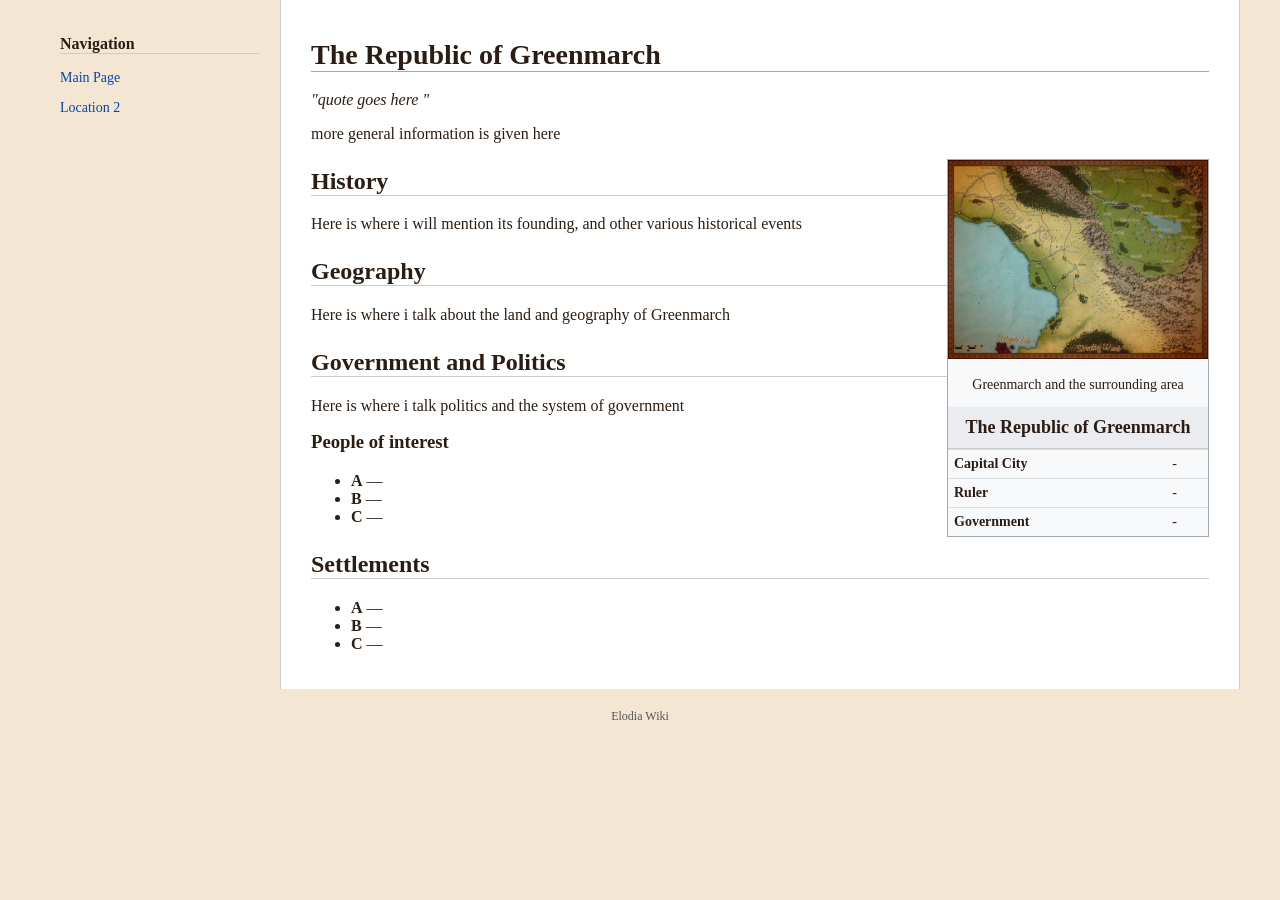
<file: locations/location1.html>
<!DOCTYPE html>
<html lang="en">
<head>
<meta charset="UTF-8">
<title>Location 1 - Wiki</title>
<meta name="viewport" content="width=device-width, initial-scale=1.0">
<link rel="stylesheet" href="../style.css">
</head>
<body>
<div class="container">

    <!-- Sidebar -->
    <div class="sidebar">
        <h3>Navigation</h3>
        <p><a href="../index.html">Main Page</a></p>
        <p><a href="location2.html">Location 2</a></p>
    </div>

    <!-- Main Content -->
    <div class="content">

        <h1>The Republic of Greenmarch</h1>
        <p><i>"quote goes here "</i></p>
        <p>
            more general information is given here
        </p>

        <!-- Infobox -->
        <div class="infobox">
            <img src="../images/Greenmarch Terrain Map.png" alt="Greenmarch Map" style="width: 100%; height: auto;">
            <p> Greenmarch and the surrounding area</p>
            <h2>The Republic of Greenmarch</h2>
            <table>
                <tr><td><b>Capital City</b></td><td>-</td></tr>
                <tr><td><b>Ruler</b></td><td>-</td></tr>
                <tr><td><b>Government</b></td><td>-</td></tr>
            </table>
        </div>


        <h2>History</h2>
        <p>
            Here is where i will mention its founding, and other various historical events
        </p>

        <h2>Geography</h2>
        <p>
            Here is where i talk about the land and geography of Greenmarch
        </p>

        <h2>Government and Politics</h2>
        <p>
            Here is where i talk politics and the system of government
        </p>
        <h3>People of interest</h3>
        <ul>
            <li><b>A</b> — </li>
            <li><b>B</b> — </li>
            <li><b>C</b> — </li>
        </ul>


        <h2>Settlements</h2>
        <ul>
            <li><b>A</b> — </li>
            <li><b>B</b> — </li>
            <li><b>C</b> — </li>
        </ul>

    </div>

</div>

<div class="footer">
    Elodia Wiki
</div>

</body>
</html>
</file>
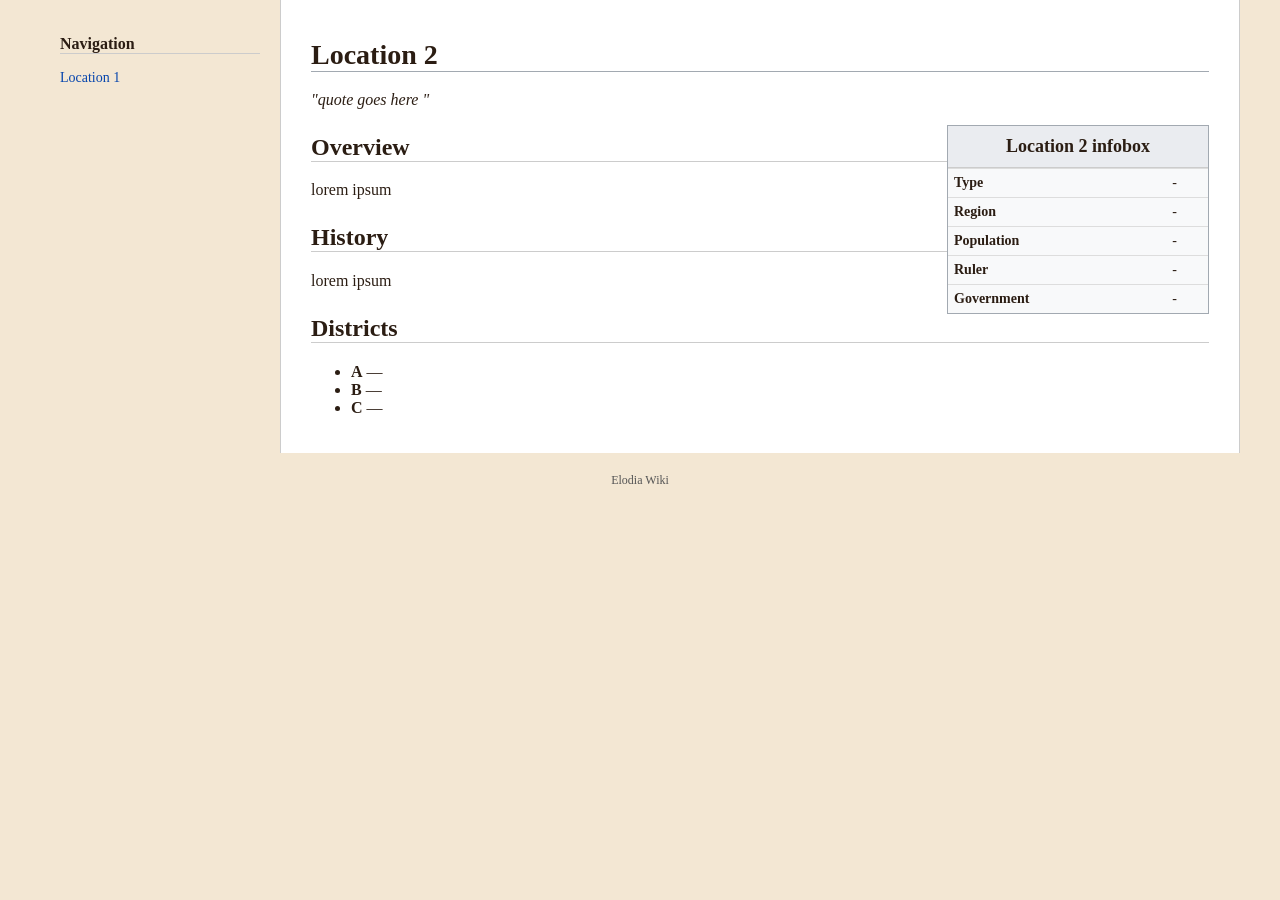
<file: locations/location2.html>
<!DOCTYPE html>
<html lang="en">
<head>
<meta charset="UTF-8">
<title>Location 2 - Wiki</title>
<meta name="viewport" content="width=device-width, initial-scale=1.0">
<link rel="stylesheet" href="../style.css">
</head>
<body>
<div class="container">

    <!-- Sidebar -->
    <div class="sidebar">
        <h3>Navigation</h3>
        <p><a href="location1.html">Location 1</a></p>
    </div>

    <!-- Main Content -->
    <div class="content">

        <h1>Location 2</h1>
        <p><i>"quote goes here "</i></p>

        <!-- Infobox -->
        <div class="infobox">
            <h2>Location 2 infobox</h2>
            <table>
                <tr><td><b>Type</b></td><td>-</td></tr>
                <tr><td><b>Region</b></td><td>-</td></tr>
                <tr><td><b>Population</b></td><td>-</td></tr>
                <tr><td><b>Ruler</b></td><td>-</td></tr>
                <tr><td><b>Government</b></td><td>-</td></tr>
            </table>
        </div>

        <h2>Overview</h2>
        <p>
            lorem ipsum
        </p>

        <h2>History</h2>
        <p>
            lorem ipsum
        </p>

        <h2>Districts</h2>
        <ul>
            <li><b>A</b> — </li>
            <li><b>B</b> — </li>
            <li><b>C</b> — </li>
        </ul>

    </div>

</div>

<div class="footer">
    Elodia Wiki
</div>

</body>
</html>
</file>
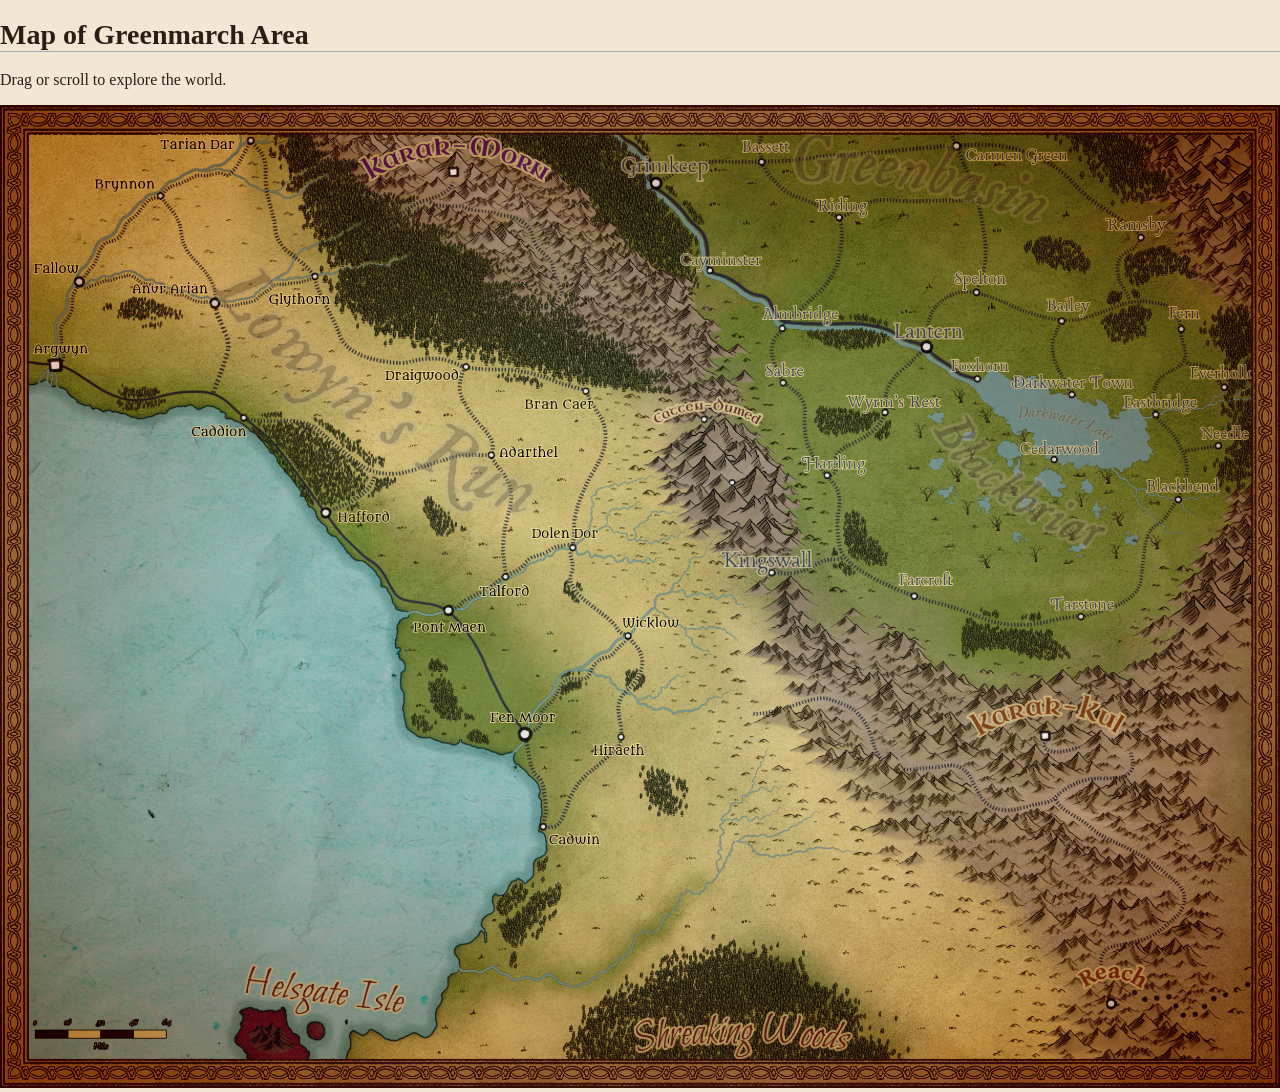
<file: locations/map.html>
<!DOCTYPE html>
<html lang="en">
<head>
<meta charset="UTF-8">
<title>Map of Greenmarch Area</title>
<link rel="stylesheet" href="../style.css">
</head>

<body>

<h1>Map of Greenmarch Area</h1>

<p>Drag or scroll to explore the world.</p>

<img src="../images/Greenmarch Terrain Map.png" alt="Greenmarch Map" style="width: 100%; height: auto;">

</body>
</html>
</file>
<file: style.css>
body {
    font-family: "Georgia", "Garamond", serif;
    margin: 0;
    background: #f3e7d3; /* parchment base */
    color: #2b1d13; /* warm ink */
}

/* Layout */
.container {
    display: flex;
    max-width: 1200px;
    margin: auto;
}

.container img {
  width: 90%;
  height: auto;
}

/* Sidebar */
.sidebar {
    width: 200px;
    padding: 20px;
    font-size: 14px;
}

.sidebar h3 {
    font-size: 16px;
    border-bottom: 1px solid #ccc;
}

/* Main content */
.content {
    flex: 1;
    background: white;
    padding: 20px 30px;
    border-left: 1px solid #ccc;
    border-right: 1px solid #ccc;
}

/* Infobox */
.infobox {
    float: right;
    width: 260px;
    margin: 0 0 20px 20px;
    border: 1px solid #a2a9b1;
    background: #f8f9fa;
    font-size: 14px;
}

.infobox h2 {
    background: #eaecf0;
    margin: 0;
    padding: 10px;
    font-size: 18px;
    text-align: center;
}

.infobox table {
    width: 100%;
    border-collapse: collapse;
}

.infobox td {
    padding: 6px;
    border-top: 1px solid #ddd;
}

.infobox p {
    text-align: center;
}

/* Headings */
h1 {
    border-bottom: 1px solid #a2a9b1;
    font-size: 28px;
}

h2 {
    border-bottom: 1px solid #ccc;
    margin-top: 25px;
}

h3 {
    margin-top: 15px;
}

/* Links */
a {
    color: #0645ad;
    text-decoration: none;
}

a:hover {
    text-decoration: underline;
}

/* Footer */
.footer {
    text-align: center;
    font-size: 12px;
    color: #555;
    padding: 20px;
}
</file>
